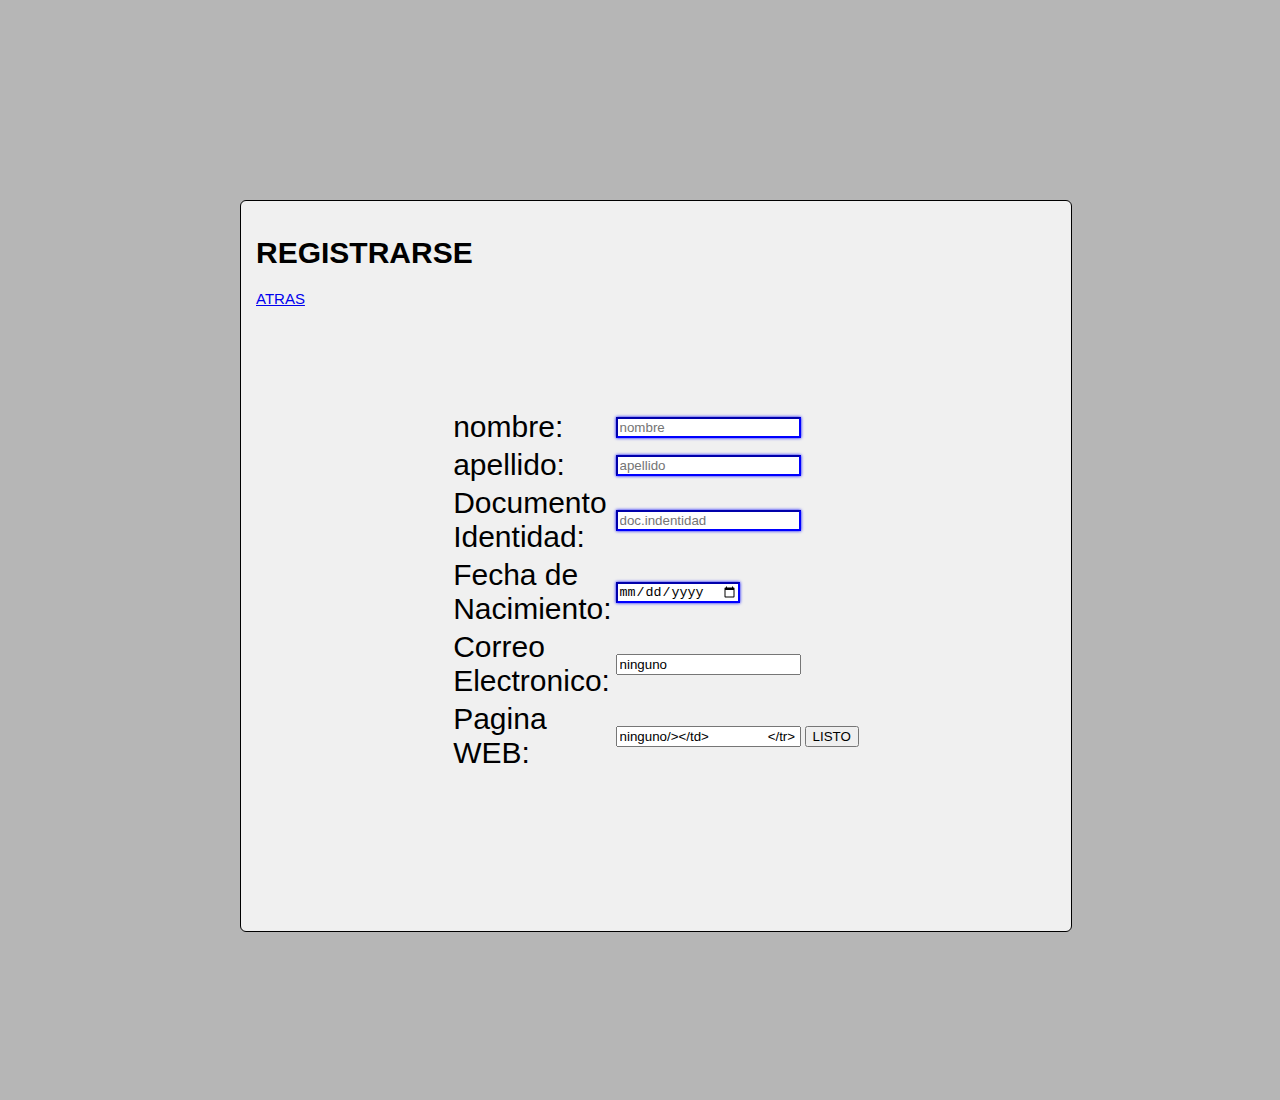
<file: formulario.html>
<! DOCTYPE html>
<html>
<head>
<link rel="stylesheet" type="text/css" href="styleform.css">
	<title></title>
</head>

<body>
<div id="caja">
<h1>REGISTRARSE</h1>
	<form method="POST" action="formulario.php">
	<table>
	<tr>
		<td><label for="nombre">nombre: </label></td>
		<td><input type="text" required name="nombre" id="nombre" placeholder="nombre"/></td>
	</tr>
	<tr>
		<td><label for="apellido">apellido: </label></td>
		<td><input type="text" required name="apellido" id="apellido" placeholder="apellido"/></td>
		</tr>
	<tr>
		<td><label for="doc_id">Documento Identidad: </label></br></td>
		<td><input type="num" required name="doc_id" id="doc_id" placeholder="doc.indentidad"/></br></td>
		</tr>
		<tr>
		<td><label for="fec_nac">Fecha de Nacimiento: </label></td>
		<td><input type="date" required name="fec_nac" id="fec_nac"/></td>
		</tr>
			<tr>
		<td><label for="e_mail">Correo Electronico: </label></td>
		<td><input type="text"  name="e_mail" id="e_mail" placeholder="usuario@empresa.com" value="ninguno"/></td>
		</tr>
		<tr>
		<td><label for="pag_web">Pagina WEB: </label></td>
		<td><input type="text"  name="pag_web" id="pag_web" placeholder="www.google.com" value="ninguno/></td>
		</tr>
		<tr>
		<td><input type="reset" value="limpiar"></td>
		<td><input type="submit" value="LISTO"/><a href="formulario.php"></td>
			<a href="loginindex.html">ATRAS</a>
		</tr>
		</table>
		</form>

</div>
</body>
</html>
</file>
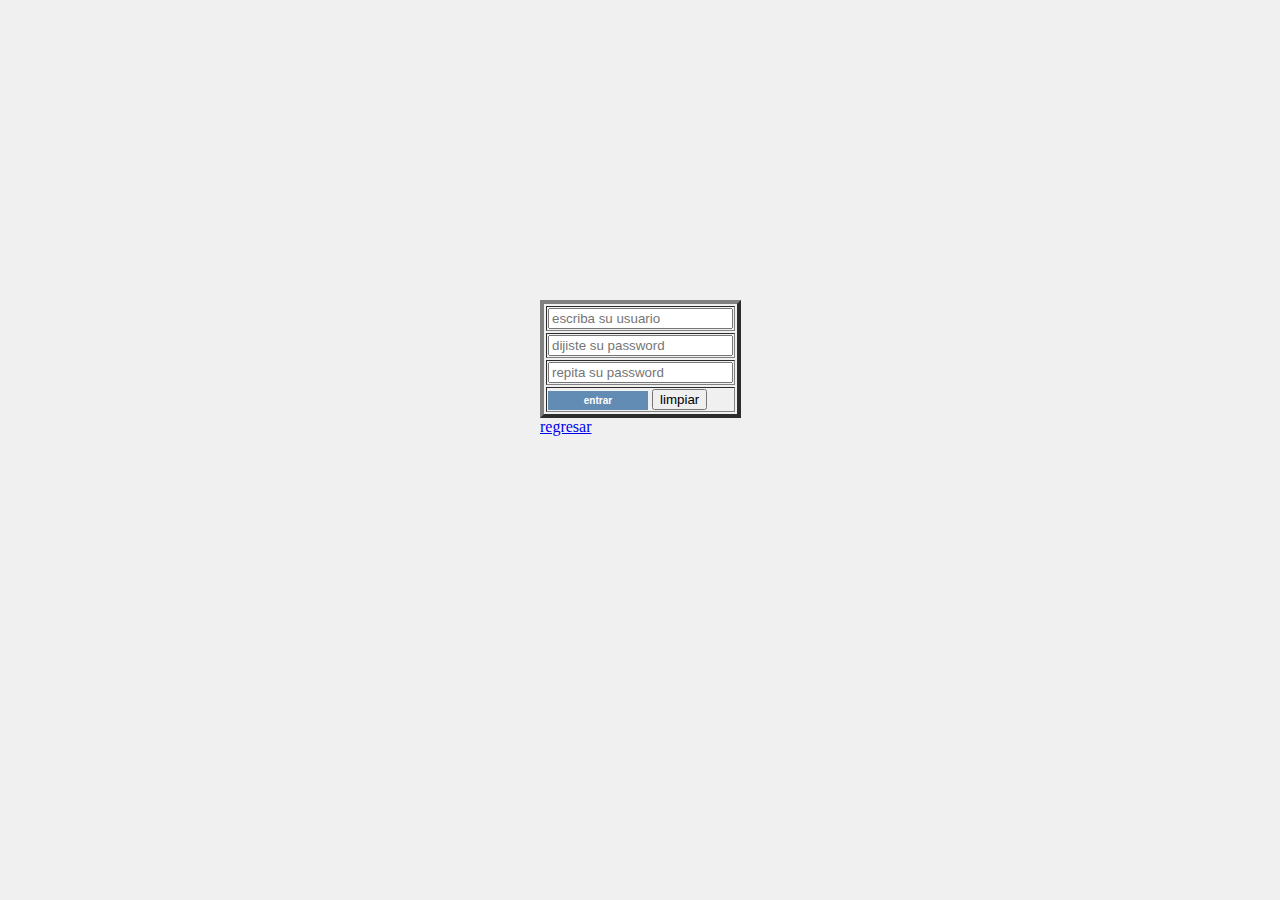
<file: loginindex.html>
<!DOCTYPE html>
<html>
<head>
	<meta charset="UTF-8">
	
	<link rel="stylesheet" type="text/css" href="stylelogin.css">
	<title>pagina principal</title>
	</head>
		<body>
		<header>
			
					<form method="POST" action="login.php">
			<div id="center">
			<table border="4">
			<tr>
				<td><input type="text" name="user"  placeholder="escriba su usuario" maxlength="9" required></td>
			</tr>
			<tr>
				<td><input type="password" name="pasw"  placeholder="dijiste su password" maxlength="8"required></td>
			</tr>
			<tr>
				<td><input type="password" name="pasw2" placeholder="repita su password" maxlength="8" required="maximo 8 caracteres"></td>
			<tr>
				<td><input type="submit" id="login" value="entrar" colspan="5" class="boton">
				<input type="reset" id="borrar" value="limpiar"colspan="2" ></td>
			</tr>
			</table>
			<a href="index.html"> regresar </a>
			
</div>
			</form>
		</header>	
		</body>

</html>
</file>
<file: styleform.css>
table{
	font-family:arial;
	font-size:30px;
	width:400px;
	margin:100px auto;
}
[required]{
	border-color: blue;
	box-shadow: 0 0 3px blue;
			}
	#caja{
		width:800px;height:700px;
		
		margin:200px auto;
		border-radius:6px;
		background:#f0f0f0;
		padding:1em;
		border:1px solid black;
		}
	body{background:#b6b6b6;
	font-family:arial;
	font-size:15px;
	margin:200px auto;
	width:800px;height:700px;

	}
	php{
	margin:200px auto;
	
		float:left;
	}
</file>
<file: stylelogin.css>
header{
margin:300px auto;
	width:200px;
	height:200px;
	background-color:rgb(255,220,45.45s);
	border:4px red;
}
body{
background:#f0f0f0;
/*background: rgb(255,197,120); 
background: -moz-linear-gradient(top, rgba(255,197,120,1) 0%, rgba(251,157,35,1) 100%); 
background: -webkit-gradient(linear, left top, left bottom, color-stop(0%,rgba(255,197,120,1)), color-stop(100%,rgba(251,157,35,1))); 
background: -webkit-linear-gradient(top, rgba(255,197,120,1) 0%,rgba(251,157,35,1) 100%); background: -o-linear-gradient(top, rgba(255,197,120,1) 0%,rgba(251,157,35,1) 100%); 
background: -ms-linear-gradient(top, rgba(255,197,120,1) 0%,rgba(251,157,35,1) 100%); 
background: linear-gradient(to bottom, rgba(255,197,120,1) 0%,rgba(251,157,35,1) 100%); 
filter: progid:DXImageTransform.Microsoft.gradient( startColorstr='#ffc578', endColorstr='#fb9d23',GradientType=0 );*/

}

.boton{
        font-size:10px;
        font-family:Verdana,Helvetica;
        font-weight:bold;
        color:white;
        background:#638cb5;
        border:0px;
        width:100px;
        height:19px;
       }
</file>
